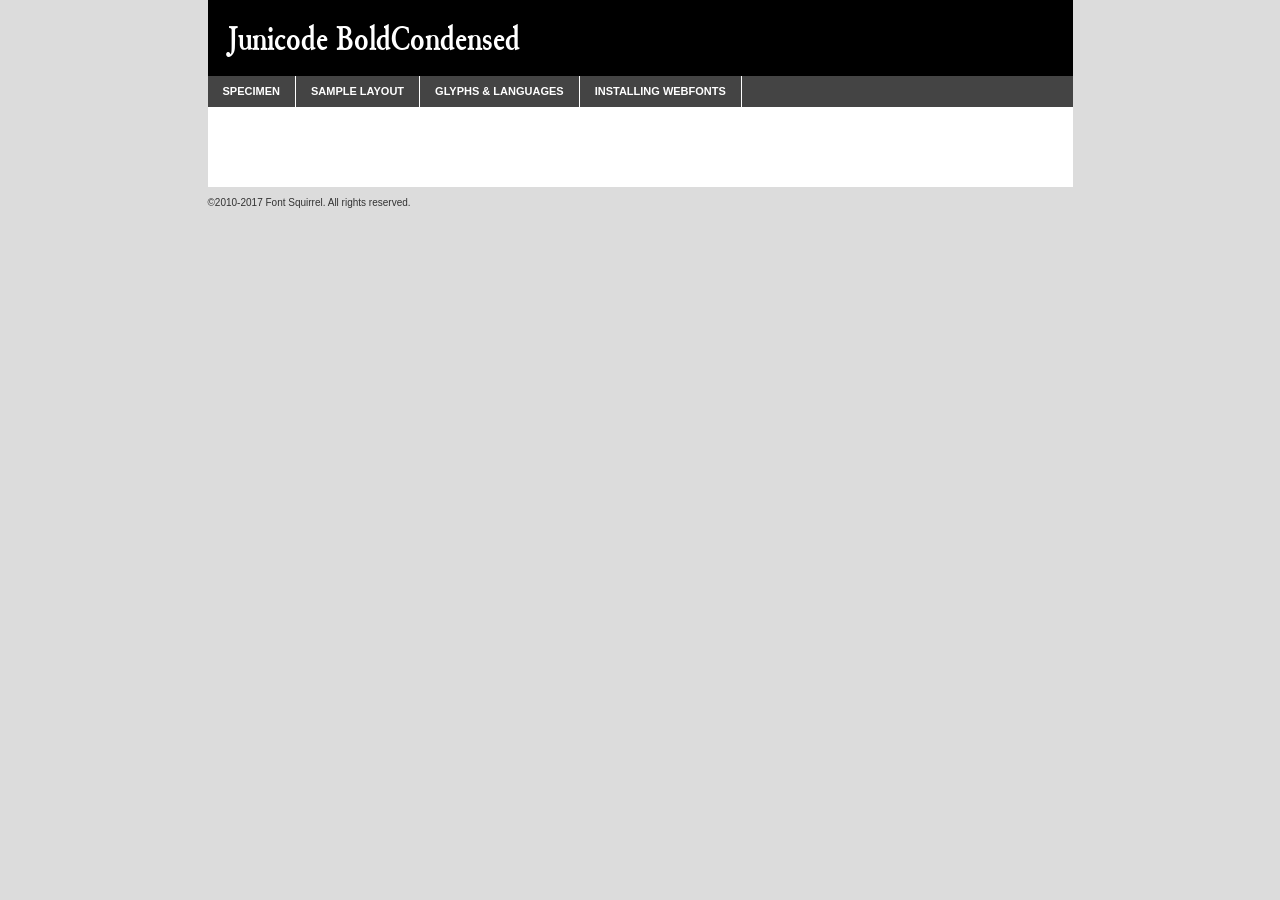
<file: fonte/junicode-boldcondensed-demo.html>
<!DOCTYPE html PUBLIC "-//W3C//DTD XHTML 1.0 Transitional//EN"
        "http://www.w3.org/TR/xhtml1/DTD/xhtml1-transitional.dtd">

<html xmlns="http://www.w3.org/1999/xhtml" xml:lang="en" lang="en">
<head>
    <meta http-equiv="Content-Type" content="text/html; charset=utf-8"/>
    <script src="http://ajax.googleapis.com/ajax/libs/jquery/1.7.2/jquery.min.js" type="text/javascript" charset="utf-8"></script>
    <script type="text/javascript">
		(function($) {
			$.fn.easyTabs = function(option) {
				var param = jQuery.extend({ fadeSpeed: 'fast', defaultContent: 1, activeClass: 'active' }, option);
				$(this).each(function() {
					var thisId = '#' + this.id;
					if ( param.defaultContent == '' )
					{
						param.defaultContent = 1;
					}
					if ( typeof param.defaultContent == 'number' )
					{
						var defaultTab = $(thisId + ' .tabs li:eq(' + (param.defaultContent - 1) + ') a').attr('href').substr(1);
					}
					else
					{
						var defaultTab = param.defaultContent;
					}
					$(thisId + ' .tabs li a').each(function() {
						var tabToHide = $(this).attr('href').substr(1);
						$('#' + tabToHide).addClass('easytabs-tab-content');
					});
					hideAll();
					changeContent(defaultTab);

					function hideAll() {$(thisId + ' .easytabs-tab-content').hide();}

					function changeContent(tabId)
					{
						hideAll();
						$(thisId + ' .tabs li').removeClass(param.activeClass);
						$(thisId + ' .tabs li a[href=#' + tabId + ']').closest('li').addClass(param.activeClass);
						if ( param.fadeSpeed != 'none' )
						{
							$(thisId + ' #' + tabId).fadeIn(param.fadeSpeed);
						}
						else
						{
							$(thisId + ' #' + tabId).show();
						}
					}

					$(thisId + ' .tabs li').click(function() {
						var tabId = $(this).find('a').attr('href').substr(1);
						changeContent(tabId);
						return false;
					});
				});
			}
		})(jQuery);
    </script>
    <link rel="stylesheet" href="specimen_files/specimen_stylesheet.css" type="text/css" charset="utf-8"/>
    <link rel="stylesheet" href="stylesheet.css" type="text/css" charset="utf-8"/>

    <style type="text/css">
        		body {
			font-family: 'junicodeboldcondensed';
        		}

            </style>

    <title>Junicode BoldCondensed Specimen</title>


    <script type="text/javascript" charset="utf-8">
		$(document).ready(function() {
			$('#container').easyTabs({ defaultContent: 1 });
		});
    </script>
</head>

<body>
<div id="container">
    <div id="header">
		Junicode BoldCondensed    </div>
    <ul class="tabs">
        <li><a href="#specimen">Specimen</a></li>
        <li><a href="#layout">Sample Layout</a></li>
                <li><a href="#glyphs">Glyphs &amp; Languages</a></li>
        <li><a href="#installing">Installing Webfonts</a></li>

    </ul>

    <div id="main_content">


        <div id="specimen">

            <div class="section">
                <div class="grid12 firstcol">
                    <div class="huge">AaBb</div>
                </div>
            </div>

            <div class="section">
                <div class="glyph_range">A&#x200B;B&#x200b;C&#x200b;D&#x200b;E&#x200b;F&#x200b;G&#x200b;H&#x200b;I&#x200b;J&#x200b;K&#x200b;L&#x200b;M&#x200b;N&#x200b;O&#x200b;P&#x200b;Q&#x200b;R&#x200b;S&#x200b;T&#x200b;U&#x200b;V&#x200b;W&#x200b;X&#x200b;Y&#x200b;Z&#x200b;a&#x200b;b&#x200b;c&#x200b;d&#x200b;e&#x200b;f&#x200b;g&#x200b;h&#x200b;i&#x200b;j&#x200b;k&#x200b;l&#x200b;m&#x200b;n&#x200b;o&#x200b;p&#x200b;q&#x200b;r&#x200b;s&#x200b;t&#x200b;u&#x200b;v&#x200b;w&#x200b;x&#x200b;y&#x200b;z&#x200b;1&#x200b;2&#x200b;3&#x200b;4&#x200b;5&#x200b;6&#x200b;7&#x200b;8&#x200b;9&#x200b;0&#x200b;&amp;&#x200b;.&#x200b;,&#x200b;?&#x200b;!&#x200b;&#64;&#x200b;(&#x200b;)&#x200b;#&#x200b;$&#x200b;%&#x200b;*&#x200b;+&#x200b;-&#x200b;=&#x200b;:&#x200b;;</div>
            </div>
            <div class="section">
                <div class="grid12 firstcol">
                    <table class="sample_table">
                        <tr>
                            <td>10</td>
                            <td class="size10">abcdefghijklmnopqrstuvwxyzABCDEFGHIJKLMNOPQRSTUVWXYZ0123456789abcdefghijklmnopqrstuvwxyzABCDEFGHIJKLMNOPQRSTUVWXYZ0123456789abcdefghijklmnopqrstuvwxyzABCDEFGHIJKLMNOPQRSTUVWXYZ</td>
                        </tr>
                        <tr>
                            <td>11</td>
                            <td class="size11">abcdefghijklmnopqrstuvwxyzABCDEFGHIJKLMNOPQRSTUVWXYZ0123456789abcdefghijklmnopqrstuvwxyzABCDEFGHIJKLMNOPQRSTUVWXYZ0123456789abcdefghijklmnopqrstuvwxyzABCDEFGHIJKLMNOPQRSTUVWXYZ</td>
                        </tr>
                        <tr>
                            <td>12</td>
                            <td class="size12">abcdefghijklmnopqrstuvwxyzABCDEFGHIJKLMNOPQRSTUVWXYZ0123456789abcdefghijklmnopqrstuvwxyzABCDEFGHIJKLMNOPQRSTUVWXYZ0123456789abcdefghijklmnopqrstuvwxyzABCDEFGHIJKLMNOPQRSTUVWXYZ</td>
                        </tr>
                        <tr>
                            <td>13</td>
                            <td class="size13">abcdefghijklmnopqrstuvwxyzABCDEFGHIJKLMNOPQRSTUVWXYZ0123456789abcdefghijklmnopqrstuvwxyzABCDEFGHIJKLMNOPQRSTUVWXYZ0123456789abcdefghijklmnopqrstuvwxyzABCDEFGHIJKLMNOPQRSTUVWXYZ</td>
                        </tr>
                        <tr>
                            <td>14</td>
                            <td class="size14">abcdefghijklmnopqrstuvwxyzABCDEFGHIJKLMNOPQRSTUVWXYZ0123456789abcdefghijklmnopqrstuvwxyzABCDEFGHIJKLMNOPQRSTUVWXYZ0123456789abcdefghijklmnopqrstuvwxyzABCDEFGHIJKLMNOPQRSTUVWXYZ</td>
                        </tr>
                        <tr>
                            <td>16</td>
                            <td class="size16">abcdefghijklmnopqrstuvwxyzABCDEFGHIJKLMNOPQRSTUVWXYZ0123456789abcdefghijklmnopqrstuvwxyzABCDEFGHIJKLMNOPQRSTUVWXYZ</td>
                        </tr>
                        <tr>
                            <td>18</td>
                            <td class="size18">abcdefghijklmnopqrstuvwxyzABCDEFGHIJKLMNOPQRSTUVWXYZ0123456789abcdefghijklmnopqrstuvwxyzABCDEFGHIJKLMNOPQRSTUVWXYZ</td>
                        </tr>
                        <tr>
                            <td>20</td>
                            <td class="size20">abcdefghijklmnopqrstuvwxyzABCDEFGHIJKLMNOPQRSTUVWXYZ0123456789abcdefghijklmnopqrstuvwxyzABCDEFGHIJKLMNOPQRSTUVWXYZ</td>
                        </tr>
                        <tr>
                            <td>24</td>
                            <td class="size24">abcdefghijklmnopqrstuvwxyzABCDEFGHIJKLMNOPQRSTUVWXYZ0123456789abcdefghijklmnopqrstuvwxyzABCDEFGHIJKLMNOPQRSTUVWXYZ</td>
                        </tr>
                        <tr>
                            <td>30</td>
                            <td class="size30">abcdefghijklmnopqrstuvwxyzABCDEFGHIJKLMNOPQRSTUVWXYZ0123456789abcdefghijklmnopqrstuvwxyzABCDEFGHIJKLMNOPQRSTUVWXYZ</td>
                        </tr>
                        <tr>
                            <td>36</td>
                            <td class="size36">abcdefghijklmnopqrstuvwxyzABCDEFGHIJKLMNOPQRSTUVWXYZ0123456789abcdefghijklmnopqrstuvwxyzABCDEFGHIJKLMNOPQRSTUVWXYZ</td>
                        </tr>
                        <tr>
                            <td>48</td>
                            <td class="size48">abcdefghijklmnopqrstuvwxyzABCDEFGHIJKLMNOPQRSTUVWXYZ0123456789abcdefghijklmnopqrstuvwxyzABCDEFGHIJKLMNOPQRSTUVWXYZ</td>
                        </tr>
                        <tr>
                            <td>60</td>
                            <td class="size60">abcdefghijklmnopqrstuvwxyzABCDEFGHIJKLMNOPQRSTUVWXYZ0123456789abcdefghijklmnopqrstuvwxyzABCDEFGHIJKLMNOPQRSTUVWXYZ</td>
                        </tr>
                        <tr>
                            <td>72</td>
                            <td class="size72">abcdefghijklmnopqrstuvwxyzABCDEFGHIJKLMNOPQRSTUVWXYZ0123456789abcdefghijklmnopqrstuvwxyzABCDEFGHIJKLMNOPQRSTUVWXYZ</td>
                        </tr>
                        <tr>
                            <td>90</td>
                            <td class="size90">abcdefghijklmnopqrstuvwxyzABCDEFGHIJKLMNOPQRSTUVWXYZ0123456789abcdefghijklmnopqrstuvwxyzABCDEFGHIJKLMNOPQRSTUVWXYZ</td>
                        </tr>
                    </table>

                </div>

            </div>


            <div class="section" id="bodycomparison">


                <div id="xheight">
                    <div class="fontbody">&#x25FC;&#x25FC;&#x25FC;&#x25FC;&#x25FC;&#x25FC;&#x25FC;&#x25FC;&#x25FC;&#x25FC;&#x25FC;&#x25FC;&#x25FC;&#x25FC;&#x25FC;&#x25FC;&#x25FC;&#x25FC;&#x25FC;&#x25FC;&#x25FC;&#x25FC;&#x25FC;&#x25FC;&#x25FC;&#x25FC;&#x25FC;&#x25FC;&#x25FC;&#x25FC;&#x25FC;&#x25FC;&#x25FC;&#x25FC;&#x25FC;&#x25FC;&#x25FC;&#x25FC;&#x25FC;&#x25FC;&#x25FC;&#x25FC;&#x25FC;&#x25FC;&#x25FC;&#x25FC;&#x25FC;&#x25FC;&#x25FC;&#x25FC;&#x25FC;&#x25FC;&#x25FC;&#x25FC;&#x25FC;&#x25FC;&#x25FC;&#x25FC;&#x25FC;&#x25FC;&#x25FC;&#x25FC;&#x25FC;&#x25FC;&#x25FC;&#x25FC;&#x25FC;&#x25FC;&#x25FC;&#x25FC;&#x25FC;&#x25FC;&#x25FC;&#x25FC;&#x25FC;&#x25FC;&#x25FC;&#x25FC;&#x25FC;&#x25FC;&#x25FC;&#x25FC;&#x25FC;&#x25FC;&#x25FC;&#x25FC;&#x25FC;&#x25FC;&#x25FC;&#x25FC;&#x25FC;&#x25FC;&#x25FC;&#x25FC;&#x25FC;&#x25FC;&#x25FC;&#x25FC;&#x25FC;body</div>
                    <div class="arialbody">body</div>
                    <div class="verdanabody">body</div>
                    <div class="georgiabody">body</div>
                </div>
                <div class="fontbody" style="z-index:1">
                    body<span>Junicode BoldCondensed</span>
                </div>
                <div class="arialbody" style="z-index:1">
                    body<span>Arial</span>
                </div>
                <div class="verdanabody" style="z-index:1">
                    body<span>Verdana</span>
                </div>
                <div class="georgiabody" style="z-index:1">
                    body<span>Georgia</span>
                </div>


            </div>


            <div class="section psample psample_row1" id="">

                <div class="grid2 firstcol">
                    <p class="size10"><span>10.</span>Aenean lacinia bibendum nulla sed consectetur. Fusce dapibus, tellus ac cursus commodo, tortor mauris condimentum nibh, ut fermentum massa justo sit amet risus. Nullam id dolor id nibh ultricies vehicula ut id elit. Cum sociis natoque penatibus et magnis dis parturient montes, nascetur ridiculus mus. Nulla vitae elit libero, a pharetra augue.</p>

                </div>
                <div class="grid3">
                    <p class="size11"><span>11.</span>Aenean lacinia bibendum nulla sed consectetur. Fusce dapibus, tellus ac cursus commodo, tortor mauris condimentum nibh, ut fermentum massa justo sit amet risus. Nullam id dolor id nibh ultricies vehicula ut id elit. Cum sociis natoque penatibus et magnis dis parturient montes, nascetur ridiculus mus. Nulla vitae elit libero, a pharetra augue.</p>

                </div>
                <div class="grid3">
                    <p class="size12"><span>12.</span>Aenean lacinia bibendum nulla sed consectetur. Fusce dapibus, tellus ac cursus commodo, tortor mauris condimentum nibh, ut fermentum massa justo sit amet risus. Nullam id dolor id nibh ultricies vehicula ut id elit. Cum sociis natoque penatibus et magnis dis parturient montes, nascetur ridiculus mus. Nulla vitae elit libero, a pharetra augue.</p>

                </div>
                <div class="grid4">
                    <p class="size13"><span>13.</span>Aenean lacinia bibendum nulla sed consectetur. Fusce dapibus, tellus ac cursus commodo, tortor mauris condimentum nibh, ut fermentum massa justo sit amet risus. Nullam id dolor id nibh ultricies vehicula ut id elit. Cum sociis natoque penatibus et magnis dis parturient montes, nascetur ridiculus mus. Nulla vitae elit libero, a pharetra augue.</p>

                </div>
                <div class="white_blend"></div>

            </div>
            <div class="section psample psample_row2" id="">
                <div class="grid3 firstcol">
                    <p class="size14"><span>14.</span>Aenean lacinia bibendum nulla sed consectetur. Fusce dapibus, tellus ac cursus commodo, tortor mauris condimentum nibh, ut fermentum massa justo sit amet risus. Nullam id dolor id nibh ultricies vehicula ut id elit. Cum sociis natoque penatibus et magnis dis parturient montes, nascetur ridiculus mus. Nulla vitae elit libero, a pharetra augue.</p>

                </div>
                <div class="grid4">
                    <p class="size16"><span>16.</span>Aenean lacinia bibendum nulla sed consectetur. Fusce dapibus, tellus ac cursus commodo, tortor mauris condimentum nibh, ut fermentum massa justo sit amet risus. Nullam id dolor id nibh ultricies vehicula ut id elit. Cum sociis natoque penatibus et magnis dis parturient montes, nascetur ridiculus mus. Nulla vitae elit libero, a pharetra augue.</p>

                </div>
                <div class="grid5">
                    <p class="size18"><span>18.</span>Aenean lacinia bibendum nulla sed consectetur. Fusce dapibus, tellus ac cursus commodo, tortor mauris condimentum nibh, ut fermentum massa justo sit amet risus. Nullam id dolor id nibh ultricies vehicula ut id elit. Cum sociis natoque penatibus et magnis dis parturient montes, nascetur ridiculus mus. Nulla vitae elit libero, a pharetra augue.</p>

                </div>

                <div class="white_blend"></div>

            </div>

            <div class="section psample psample_row3" id="">
                <div class="grid5 firstcol">
                    <p class="size20"><span>20.</span>Aenean lacinia bibendum nulla sed consectetur. Fusce dapibus, tellus ac cursus commodo, tortor mauris condimentum nibh, ut fermentum massa justo sit amet risus. Nullam id dolor id nibh ultricies vehicula ut id elit. Cum sociis natoque penatibus et magnis dis parturient montes, nascetur ridiculus mus. Nulla vitae elit libero, a pharetra augue.</p>
                </div>
                <div class="grid7">
                    <p class="size24"><span>24.</span>Aenean lacinia bibendum nulla sed consectetur. Fusce dapibus, tellus ac cursus commodo, tortor mauris condimentum nibh, ut fermentum massa justo sit amet risus. Nullam id dolor id nibh ultricies vehicula ut id elit. Cum sociis natoque penatibus et magnis dis parturient montes, nascetur ridiculus mus. Nulla vitae elit libero, a pharetra augue.</p>
                </div>

                <div class="white_blend"></div>

            </div>

            <div class="section psample psample_row4" id="">
                <div class="grid12 firstcol">
                    <p class="size30"><span>30.</span>Aenean lacinia bibendum nulla sed consectetur. Fusce dapibus, tellus ac cursus commodo, tortor mauris condimentum nibh, ut fermentum massa justo sit amet risus. Nullam id dolor id nibh ultricies vehicula ut id elit. Cum sociis natoque penatibus et magnis dis parturient montes, nascetur ridiculus mus. Nulla vitae elit libero, a pharetra augue.</p>
                </div>
                <div class="white_blend"></div>

            </div>


            <div class="section psample psample_row1 fullreverse">
                <div class="grid2 firstcol">
                    <p class="size10"><span>10.</span>Aenean lacinia bibendum nulla sed consectetur. Fusce dapibus, tellus ac cursus commodo, tortor mauris condimentum nibh, ut fermentum massa justo sit amet risus. Nullam id dolor id nibh ultricies vehicula ut id elit. Cum sociis natoque penatibus et magnis dis parturient montes, nascetur ridiculus mus. Nulla vitae elit libero, a pharetra augue.</p>

                </div>
                <div class="grid3">
                    <p class="size11"><span>11.</span>Aenean lacinia bibendum nulla sed consectetur. Fusce dapibus, tellus ac cursus commodo, tortor mauris condimentum nibh, ut fermentum massa justo sit amet risus. Nullam id dolor id nibh ultricies vehicula ut id elit. Cum sociis natoque penatibus et magnis dis parturient montes, nascetur ridiculus mus. Nulla vitae elit libero, a pharetra augue.</p>

                </div>
                <div class="grid3">
                    <p class="size12"><span>12.</span>Aenean lacinia bibendum nulla sed consectetur. Fusce dapibus, tellus ac cursus commodo, tortor mauris condimentum nibh, ut fermentum massa justo sit amet risus. Nullam id dolor id nibh ultricies vehicula ut id elit. Cum sociis natoque penatibus et magnis dis parturient montes, nascetur ridiculus mus. Nulla vitae elit libero, a pharetra augue.</p>

                </div>
                <div class="grid4">
                    <p class="size13"><span>13.</span>Aenean lacinia bibendum nulla sed consectetur. Fusce dapibus, tellus ac cursus commodo, tortor mauris condimentum nibh, ut fermentum massa justo sit amet risus. Nullam id dolor id nibh ultricies vehicula ut id elit. Cum sociis natoque penatibus et magnis dis parturient montes, nascetur ridiculus mus. Nulla vitae elit libero, a pharetra augue.</p>

                </div>
                <div class="black_blend"></div>

            </div>

            <div class="section psample psample_row2 fullreverse">
                <div class="grid3 firstcol">
                    <p class="size14"><span>14.</span>Aenean lacinia bibendum nulla sed consectetur. Fusce dapibus, tellus ac cursus commodo, tortor mauris condimentum nibh, ut fermentum massa justo sit amet risus. Nullam id dolor id nibh ultricies vehicula ut id elit. Cum sociis natoque penatibus et magnis dis parturient montes, nascetur ridiculus mus. Nulla vitae elit libero, a pharetra augue.</p>

                </div>
                <div class="grid4">
                    <p class="size16"><span>16.</span>Aenean lacinia bibendum nulla sed consectetur. Fusce dapibus, tellus ac cursus commodo, tortor mauris condimentum nibh, ut fermentum massa justo sit amet risus. Nullam id dolor id nibh ultricies vehicula ut id elit. Cum sociis natoque penatibus et magnis dis parturient montes, nascetur ridiculus mus. Nulla vitae elit libero, a pharetra augue.</p>

                </div>
                <div class="grid5">
                    <p class="size18"><span>18.</span>Aenean lacinia bibendum nulla sed consectetur. Fusce dapibus, tellus ac cursus commodo, tortor mauris condimentum nibh, ut fermentum massa justo sit amet risus. Nullam id dolor id nibh ultricies vehicula ut id elit. Cum sociis natoque penatibus et magnis dis parturient montes, nascetur ridiculus mus. Nulla vitae elit libero, a pharetra augue.</p>

                </div>
                <div class="black_blend"></div>

            </div>

            <div class="section psample fullreverse psample_row3" id="">
                <div class="grid5 firstcol">
                    <p class="size20"><span>20.</span>Aenean lacinia bibendum nulla sed consectetur. Fusce dapibus, tellus ac cursus commodo, tortor mauris condimentum nibh, ut fermentum massa justo sit amet risus. Nullam id dolor id nibh ultricies vehicula ut id elit. Cum sociis natoque penatibus et magnis dis parturient montes, nascetur ridiculus mus. Nulla vitae elit libero, a pharetra augue.</p>
                </div>
                <div class="grid7">
                    <p class="size24"><span>24.</span>Aenean lacinia bibendum nulla sed consectetur. Fusce dapibus, tellus ac cursus commodo, tortor mauris condimentum nibh, ut fermentum massa justo sit amet risus. Nullam id dolor id nibh ultricies vehicula ut id elit. Cum sociis natoque penatibus et magnis dis parturient montes, nascetur ridiculus mus. Nulla vitae elit libero, a pharetra augue.</p>
                </div>

                <div class="black_blend"></div>

            </div>

            <div class="section psample fullreverse psample_row4" id="" style="border-bottom: 20px #000 solid;">
                <div class="grid12 firstcol">
                    <p class="size30"><span>30.</span>Aenean lacinia bibendum nulla sed consectetur. Fusce dapibus, tellus ac cursus commodo, tortor mauris condimentum nibh, ut fermentum massa justo sit amet risus. Nullam id dolor id nibh ultricies vehicula ut id elit. Cum sociis natoque penatibus et magnis dis parturient montes, nascetur ridiculus mus. Nulla vitae elit libero, a pharetra augue.</p>
                </div>
                <div class="black_blend"></div>

            </div>


        </div>

        <div id="layout">

            <div class="section">

                <div class="grid12 firstcol">
                    <h1>Lorem Ipsum Dolor</h1>
                    <h2>Etiam porta sem malesuada magna mollis euismod</h2>

                    <p class="byline">By <a href="#link">Aenean Lacinia</a></p>
                </div>
            </div>
            <div class="section">
                <div class="grid8 firstcol">
                    <p class="large">Donec sed odio dui. Morbi leo risus, porta ac consectetur ac, vestibulum at eros. Fusce dapibus, tellus ac cursus commodo, tortor mauris condimentum nibh, ut fermentum massa justo sit amet risus. </p>


                    <h3>Pellentesque ornare sem</h3>

                    <p>Maecenas sed diam eget risus varius blandit sit amet non magna. Maecenas faucibus mollis interdum. Donec ullamcorper nulla non metus auctor fringilla. Nullam id dolor id nibh ultricies vehicula ut id elit. Nullam id dolor id nibh ultricies vehicula ut id elit. </p>

                    <p>Aenean eu leo quam. Pellentesque ornare sem lacinia quam venenatis vestibulum. Lorem ipsum dolor sit amet, consectetur adipiscing elit. Cum sociis natoque penatibus et magnis dis parturient montes, nascetur ridiculus mus. </p>

                    <p>Nulla vitae elit libero, a pharetra augue. Praesent commodo cursus magna, vel scelerisque nisl consectetur et. Aenean lacinia bibendum nulla sed consectetur. </p>

                    <p>Nullam quis risus eget urna mollis ornare vel eu leo. Nullam quis risus eget urna mollis ornare vel eu leo. Maecenas sed diam eget risus varius blandit sit amet non magna. Donec ullamcorper nulla non metus auctor fringilla. </p>

                    <h3>Cras mattis consectetur</h3>

                    <p>Aenean eu leo quam. Pellentesque ornare sem lacinia quam venenatis vestibulum. Aenean lacinia bibendum nulla sed consectetur. Integer posuere erat a ante venenatis dapibus posuere velit aliquet. Cras mattis consectetur purus sit amet fermentum. </p>

                    <p>Nullam id dolor id nibh ultricies vehicula ut id elit. Nullam quis risus eget urna mollis ornare vel eu leo. Cras mattis consectetur purus sit amet fermentum.</p>
                </div>

                <div class="grid4 sidebar">

                    <div class="box reverse">
                        <p class="last">Nullam quis risus eget urna mollis ornare vel eu leo. Donec ullamcorper nulla non metus auctor fringilla. Cras mattis consectetur purus sit amet fermentum. Sed posuere consectetur est at lobortis. Lorem ipsum dolor sit amet, consectetur adipiscing elit. </p>
                    </div>

                    <p class="caption">Maecenas sed diam eget risus varius.</p>

                    <p>Vestibulum id ligula porta felis euismod semper. Integer posuere erat a ante venenatis dapibus posuere velit aliquet. Vestibulum id ligula porta felis euismod semper. Sed posuere consectetur est at lobortis. Maecenas sed diam eget risus varius blandit sit amet non magna. Fusce dapibus, tellus ac cursus commodo, tortor mauris condimentum nibh, ut fermentum massa justo sit amet risus. </p>


                    <p>Duis mollis, est non commodo luctus, nisi erat porttitor ligula, eget lacinia odio sem nec elit. Aenean lacinia bibendum nulla sed consectetur. Vivamus sagittis lacus vel augue laoreet rutrum faucibus dolor auctor. Aenean lacinia bibendum nulla sed consectetur. Nullam quis risus eget urna mollis ornare vel eu leo. </p>

                    <p>Praesent commodo cursus magna, vel scelerisque nisl consectetur et. Donec ullamcorper nulla non metus auctor fringilla. Maecenas faucibus mollis interdum. Fusce dapibus, tellus ac cursus commodo, tortor mauris condimentum nibh, ut fermentum massa justo sit amet risus. </p>

                </div>
            </div>

        </div>


		

        <div id="glyphs">
            <div class="section">
                <div class="grid12 firstcol">

                    <h1>Language Support</h1>
                    <p>The subset of Junicode BoldCondensed in this kit supports the following languages:<br/>

						Albanian, Basque, Breton, Chamorro, Danish, Dutch, English, Faroese, Finnish, French, Frisian, Galician, German, Icelandic, Italian, Malagasy, Norwegian, Portuguese, Spanish, Alsatian, Aragonese, Arapaho, Arrernte, Asturian, Aymara, Bislama, Cebuano, Corsican, Fijian, French_creole, Genoese, Gilbertese, Greenlandic, Haitian_creole, Hiligaynon, Hmong, Hopi, Ibanag, Iloko_ilokano, Indonesian, Interglossa_glosa, Interlingua, Irish_gaelic, Jerriais, Lojban, Lombard, Luxembourgeois, Manx, Mohawk, Norfolk_pitcairnese, Occitan, Oromo, Pangasinan, Papiamento, Piedmontese, Potawatomi, Rhaeto-romance, Romansh, Rotokas, Sami_lule, Samoan, Sardinian, Scots_gaelic, Seychelles_creole, Shona, Sicilian, Somali, Southern_ndebele, Swahili, Swati_swazi, Tagalog_filipino_pilipino, Tetum, Tok_pisin, Uyghur_latinized, Volapuk, Walloon, Warlpiri, Xhosa, Yapese, Zulu, Latinbasic, Ubasic, Demo                    </p>
                    <h1>Glyph Chart</h1>
                    <p>The subset of Junicode BoldCondensed in this kit includes all the glyphs listed below. Unicode entities are included above each glyph to help you insert individual characters into your layout.</p>
                    <div id="glyph_chart">

						                            																				                                <div><p>&amp;#13;</p>&#13;</div>
																				                                <div><p>&amp;#32;</p>&#32;</div>
																				                                <div><p>&amp;#33;</p>&#33;</div>
																				                                <div><p>&amp;#34;</p>&#34;</div>
																				                                <div><p>&amp;#35;</p>&#35;</div>
																				                                <div><p>&amp;#36;</p>&#36;</div>
																				                                <div><p>&amp;#37;</p>&#37;</div>
																				                                <div><p>&amp;#38;</p>&#38;</div>
																				                                <div><p>&amp;#39;</p>&#39;</div>
																				                                <div><p>&amp;#40;</p>&#40;</div>
																				                                <div><p>&amp;#41;</p>&#41;</div>
																				                                <div><p>&amp;#42;</p>&#42;</div>
																				                                <div><p>&amp;#43;</p>&#43;</div>
																				                                <div><p>&amp;#44;</p>&#44;</div>
																				                                <div><p>&amp;#45;</p>&#45;</div>
																				                                <div><p>&amp;#46;</p>&#46;</div>
																				                                <div><p>&amp;#47;</p>&#47;</div>
																				                                <div><p>&amp;#48;</p>&#48;</div>
																				                                <div><p>&amp;#49;</p>&#49;</div>
																				                                <div><p>&amp;#50;</p>&#50;</div>
																				                                <div><p>&amp;#51;</p>&#51;</div>
																				                                <div><p>&amp;#52;</p>&#52;</div>
																				                                <div><p>&amp;#53;</p>&#53;</div>
																				                                <div><p>&amp;#54;</p>&#54;</div>
																				                                <div><p>&amp;#55;</p>&#55;</div>
																				                                <div><p>&amp;#56;</p>&#56;</div>
																				                                <div><p>&amp;#57;</p>&#57;</div>
																				                                <div><p>&amp;#58;</p>&#58;</div>
																				                                <div><p>&amp;#59;</p>&#59;</div>
																				                                <div><p>&amp;#60;</p>&#60;</div>
																				                                <div><p>&amp;#61;</p>&#61;</div>
																				                                <div><p>&amp;#62;</p>&#62;</div>
																				                                <div><p>&amp;#63;</p>&#63;</div>
																				                                <div><p>&amp;#64;</p>&#64;</div>
																				                                <div><p>&amp;#65;</p>&#65;</div>
																				                                <div><p>&amp;#66;</p>&#66;</div>
																				                                <div><p>&amp;#67;</p>&#67;</div>
																				                                <div><p>&amp;#68;</p>&#68;</div>
																				                                <div><p>&amp;#69;</p>&#69;</div>
																				                                <div><p>&amp;#70;</p>&#70;</div>
																				                                <div><p>&amp;#71;</p>&#71;</div>
																				                                <div><p>&amp;#72;</p>&#72;</div>
																				                                <div><p>&amp;#73;</p>&#73;</div>
																				                                <div><p>&amp;#74;</p>&#74;</div>
																				                                <div><p>&amp;#75;</p>&#75;</div>
																				                                <div><p>&amp;#76;</p>&#76;</div>
																				                                <div><p>&amp;#77;</p>&#77;</div>
																				                                <div><p>&amp;#78;</p>&#78;</div>
																				                                <div><p>&amp;#79;</p>&#79;</div>
																				                                <div><p>&amp;#80;</p>&#80;</div>
																				                                <div><p>&amp;#81;</p>&#81;</div>
																				                                <div><p>&amp;#82;</p>&#82;</div>
																				                                <div><p>&amp;#83;</p>&#83;</div>
																				                                <div><p>&amp;#84;</p>&#84;</div>
																				                                <div><p>&amp;#85;</p>&#85;</div>
																				                                <div><p>&amp;#86;</p>&#86;</div>
																				                                <div><p>&amp;#87;</p>&#87;</div>
																				                                <div><p>&amp;#88;</p>&#88;</div>
																				                                <div><p>&amp;#89;</p>&#89;</div>
																				                                <div><p>&amp;#90;</p>&#90;</div>
																				                                <div><p>&amp;#91;</p>&#91;</div>
																				                                <div><p>&amp;#92;</p>&#92;</div>
																				                                <div><p>&amp;#93;</p>&#93;</div>
																				                                <div><p>&amp;#94;</p>&#94;</div>
																				                                <div><p>&amp;#95;</p>&#95;</div>
																				                                <div><p>&amp;#96;</p>&#96;</div>
																				                                <div><p>&amp;#97;</p>&#97;</div>
																				                                <div><p>&amp;#98;</p>&#98;</div>
																				                                <div><p>&amp;#99;</p>&#99;</div>
																				                                <div><p>&amp;#100;</p>&#100;</div>
																				                                <div><p>&amp;#101;</p>&#101;</div>
																				                                <div><p>&amp;#102;</p>&#102;</div>
																				                                <div><p>&amp;#103;</p>&#103;</div>
																				                                <div><p>&amp;#104;</p>&#104;</div>
																				                                <div><p>&amp;#105;</p>&#105;</div>
																				                                <div><p>&amp;#106;</p>&#106;</div>
																				                                <div><p>&amp;#107;</p>&#107;</div>
																				                                <div><p>&amp;#108;</p>&#108;</div>
																				                                <div><p>&amp;#109;</p>&#109;</div>
																				                                <div><p>&amp;#110;</p>&#110;</div>
																				                                <div><p>&amp;#111;</p>&#111;</div>
																				                                <div><p>&amp;#112;</p>&#112;</div>
																				                                <div><p>&amp;#113;</p>&#113;</div>
																				                                <div><p>&amp;#114;</p>&#114;</div>
																				                                <div><p>&amp;#115;</p>&#115;</div>
																				                                <div><p>&amp;#116;</p>&#116;</div>
																				                                <div><p>&amp;#117;</p>&#117;</div>
																				                                <div><p>&amp;#118;</p>&#118;</div>
																				                                <div><p>&amp;#119;</p>&#119;</div>
																				                                <div><p>&amp;#120;</p>&#120;</div>
																				                                <div><p>&amp;#121;</p>&#121;</div>
																				                                <div><p>&amp;#122;</p>&#122;</div>
																				                                <div><p>&amp;#123;</p>&#123;</div>
																				                                <div><p>&amp;#124;</p>&#124;</div>
																				                                <div><p>&amp;#125;</p>&#125;</div>
																				                                <div><p>&amp;#126;</p>&#126;</div>
																				                                <div><p>&amp;#160;</p>&#160;</div>
																				                                <div><p>&amp;#161;</p>&#161;</div>
																				                                <div><p>&amp;#162;</p>&#162;</div>
																				                                <div><p>&amp;#163;</p>&#163;</div>
																				                                <div><p>&amp;#164;</p>&#164;</div>
																				                                <div><p>&amp;#165;</p>&#165;</div>
																				                                <div><p>&amp;#166;</p>&#166;</div>
																				                                <div><p>&amp;#167;</p>&#167;</div>
																				                                <div><p>&amp;#168;</p>&#168;</div>
																				                                <div><p>&amp;#169;</p>&#169;</div>
																				                                <div><p>&amp;#170;</p>&#170;</div>
																				                                <div><p>&amp;#171;</p>&#171;</div>
																				                                <div><p>&amp;#172;</p>&#172;</div>
																				                                <div><p>&amp;#173;</p>&#173;</div>
																				                                <div><p>&amp;#174;</p>&#174;</div>
																				                                <div><p>&amp;#175;</p>&#175;</div>
																				                                <div><p>&amp;#176;</p>&#176;</div>
																				                                <div><p>&amp;#177;</p>&#177;</div>
																				                                <div><p>&amp;#178;</p>&#178;</div>
																				                                <div><p>&amp;#179;</p>&#179;</div>
																				                                <div><p>&amp;#180;</p>&#180;</div>
																				                                <div><p>&amp;#181;</p>&#181;</div>
																				                                <div><p>&amp;#182;</p>&#182;</div>
																				                                <div><p>&amp;#183;</p>&#183;</div>
																				                                <div><p>&amp;#184;</p>&#184;</div>
																				                                <div><p>&amp;#185;</p>&#185;</div>
																				                                <div><p>&amp;#186;</p>&#186;</div>
																				                                <div><p>&amp;#187;</p>&#187;</div>
																				                                <div><p>&amp;#188;</p>&#188;</div>
																				                                <div><p>&amp;#189;</p>&#189;</div>
																				                                <div><p>&amp;#190;</p>&#190;</div>
																				                                <div><p>&amp;#191;</p>&#191;</div>
																				                                <div><p>&amp;#192;</p>&#192;</div>
																				                                <div><p>&amp;#193;</p>&#193;</div>
																				                                <div><p>&amp;#194;</p>&#194;</div>
																				                                <div><p>&amp;#195;</p>&#195;</div>
																				                                <div><p>&amp;#196;</p>&#196;</div>
																				                                <div><p>&amp;#197;</p>&#197;</div>
																				                                <div><p>&amp;#198;</p>&#198;</div>
																				                                <div><p>&amp;#199;</p>&#199;</div>
																				                                <div><p>&amp;#200;</p>&#200;</div>
																				                                <div><p>&amp;#201;</p>&#201;</div>
																				                                <div><p>&amp;#202;</p>&#202;</div>
																				                                <div><p>&amp;#203;</p>&#203;</div>
																				                                <div><p>&amp;#204;</p>&#204;</div>
																				                                <div><p>&amp;#205;</p>&#205;</div>
																				                                <div><p>&amp;#206;</p>&#206;</div>
																				                                <div><p>&amp;#207;</p>&#207;</div>
																				                                <div><p>&amp;#208;</p>&#208;</div>
																				                                <div><p>&amp;#209;</p>&#209;</div>
																				                                <div><p>&amp;#210;</p>&#210;</div>
																				                                <div><p>&amp;#211;</p>&#211;</div>
																				                                <div><p>&amp;#212;</p>&#212;</div>
																				                                <div><p>&amp;#213;</p>&#213;</div>
																				                                <div><p>&amp;#214;</p>&#214;</div>
																				                                <div><p>&amp;#215;</p>&#215;</div>
																				                                <div><p>&amp;#216;</p>&#216;</div>
																				                                <div><p>&amp;#217;</p>&#217;</div>
																				                                <div><p>&amp;#218;</p>&#218;</div>
																				                                <div><p>&amp;#219;</p>&#219;</div>
																				                                <div><p>&amp;#220;</p>&#220;</div>
																				                                <div><p>&amp;#221;</p>&#221;</div>
																				                                <div><p>&amp;#222;</p>&#222;</div>
																				                                <div><p>&amp;#223;</p>&#223;</div>
																				                                <div><p>&amp;#224;</p>&#224;</div>
																				                                <div><p>&amp;#225;</p>&#225;</div>
																				                                <div><p>&amp;#226;</p>&#226;</div>
																				                                <div><p>&amp;#227;</p>&#227;</div>
																				                                <div><p>&amp;#228;</p>&#228;</div>
																				                                <div><p>&amp;#229;</p>&#229;</div>
																				                                <div><p>&amp;#230;</p>&#230;</div>
																				                                <div><p>&amp;#231;</p>&#231;</div>
																				                                <div><p>&amp;#232;</p>&#232;</div>
																				                                <div><p>&amp;#233;</p>&#233;</div>
																				                                <div><p>&amp;#234;</p>&#234;</div>
																				                                <div><p>&amp;#235;</p>&#235;</div>
																				                                <div><p>&amp;#236;</p>&#236;</div>
																				                                <div><p>&amp;#237;</p>&#237;</div>
																				                                <div><p>&amp;#238;</p>&#238;</div>
																				                                <div><p>&amp;#239;</p>&#239;</div>
																				                                <div><p>&amp;#240;</p>&#240;</div>
																				                                <div><p>&amp;#241;</p>&#241;</div>
																				                                <div><p>&amp;#242;</p>&#242;</div>
																				                                <div><p>&amp;#243;</p>&#243;</div>
																				                                <div><p>&amp;#244;</p>&#244;</div>
																				                                <div><p>&amp;#245;</p>&#245;</div>
																				                                <div><p>&amp;#246;</p>&#246;</div>
																				                                <div><p>&amp;#247;</p>&#247;</div>
																				                                <div><p>&amp;#248;</p>&#248;</div>
																				                                <div><p>&amp;#249;</p>&#249;</div>
																				                                <div><p>&amp;#250;</p>&#250;</div>
																				                                <div><p>&amp;#251;</p>&#251;</div>
																				                                <div><p>&amp;#252;</p>&#252;</div>
																				                                <div><p>&amp;#253;</p>&#253;</div>
																				                                <div><p>&amp;#254;</p>&#254;</div>
																				                                <div><p>&amp;#255;</p>&#255;</div>
																				                                <div><p>&amp;#338;</p>&#338;</div>
																				                                <div><p>&amp;#339;</p>&#339;</div>
																				                                <div><p>&amp;#376;</p>&#376;</div>
																				                                <div><p>&amp;#710;</p>&#710;</div>
																				                                <div><p>&amp;#732;</p>&#732;</div>
																				                                <div><p>&amp;#8192;</p>&#8192;</div>
																				                                <div><p>&amp;#8193;</p>&#8193;</div>
																				                                <div><p>&amp;#8194;</p>&#8194;</div>
																				                                <div><p>&amp;#8195;</p>&#8195;</div>
																				                                <div><p>&amp;#8196;</p>&#8196;</div>
																				                                <div><p>&amp;#8197;</p>&#8197;</div>
																				                                <div><p>&amp;#8198;</p>&#8198;</div>
																				                                <div><p>&amp;#8199;</p>&#8199;</div>
																				                                <div><p>&amp;#8200;</p>&#8200;</div>
																				                                <div><p>&amp;#8201;</p>&#8201;</div>
																				                                <div><p>&amp;#8202;</p>&#8202;</div>
																				                                <div><p>&amp;#8208;</p>&#8208;</div>
																				                                <div><p>&amp;#8209;</p>&#8209;</div>
																				                                <div><p>&amp;#8210;</p>&#8210;</div>
																				                                <div><p>&amp;#8211;</p>&#8211;</div>
																				                                <div><p>&amp;#8212;</p>&#8212;</div>
																				                                <div><p>&amp;#8216;</p>&#8216;</div>
																				                                <div><p>&amp;#8217;</p>&#8217;</div>
																				                                <div><p>&amp;#8218;</p>&#8218;</div>
																				                                <div><p>&amp;#8220;</p>&#8220;</div>
																				                                <div><p>&amp;#8221;</p>&#8221;</div>
																				                                <div><p>&amp;#8222;</p>&#8222;</div>
																				                                <div><p>&amp;#8226;</p>&#8226;</div>
																				                                <div><p>&amp;#8230;</p>&#8230;</div>
																				                                <div><p>&amp;#8239;</p>&#8239;</div>
																				                                <div><p>&amp;#8249;</p>&#8249;</div>
																				                                <div><p>&amp;#8250;</p>&#8250;</div>
																				                                <div><p>&amp;#8287;</p>&#8287;</div>
																				                                <div><p>&amp;#8364;</p>&#8364;</div>
																				                                <div><p>&amp;#8482;</p>&#8482;</div>
																				                                <div><p>&amp;#9724;</p>&#9724;</div>
																				                                <div><p>&amp;#64257;</p>&#64257;</div>
																				                                <div><p>&amp;#64258;</p>&#64258;</div>
																				                                <div><p>&amp;#64259;</p>&#64259;</div>
																				                                <div><p>&amp;#64260;</p>&#64260;</div>
																																                    </div>
                </div>


            </div>
        </div>


        <div id="specs">

        </div>

        <div id="installing">
            <div class="section">
                <div class="grid7 firstcol">
                    <h1>Installing Webfonts</h1>

                    <p>Webfonts are supported by all major browser platforms but not all in the same way. There are currently four different font formats that must be included in order to target all browsers. This includes TTF, WOFF, EOT and SVG.</p>

                    <h2>1. Upload your webfonts</h2>
                    <p>You must upload your webfont kit to your website. They should be in or near the same directory as your CSS files.</p>

                    <h2>2. Include the webfont stylesheet</h2>
                    <p>A special CSS @font-face declaration helps the various browsers select the appropriate font it needs without causing you a bunch of headaches. Learn more about this syntax by reading the <a href="https://www.fontspring.com/blog/further-hardening-of-the-bulletproof-syntax">Fontspring blog post</a> about it. The code for it is as follows:</p>


                    <code>
                        @font-face{
                        font-family: 'MyWebFont';
                        src: url('WebFont.eot');
                        src: url('WebFont.eot?#iefix') format('embedded-opentype'),
                        url('WebFont.woff') format('woff'),
                        url('WebFont.ttf') format('truetype'),
                        url('WebFont.svg#webfont') format('svg');
                        }
                    </code>

                    <p>We've already gone ahead and generated the code for you. All you have to do is link to the stylesheet in your HTML, like this:</p>
                    <code>&lt;link rel=&quot;stylesheet&quot; href=&quot;stylesheet.css&quot; type=&quot;text/css&quot; charset=&quot;utf-8&quot; /&gt;</code>

                    <h2>3. Modify your own stylesheet</h2>
                    <p>To take advantage of your new fonts, you must tell your stylesheet to use them. Look at the original @font-face declaration above and find the property called "font-family." The name linked there will be what you use to reference the font. Prepend that webfont name to the font stack in the "font-family" property, inside the selector you want to change. For example:</p>
                    <code>p { font-family: 'WebFont', Arial, sans-serif; }</code>

                    <h2>4. Test</h2>
                    <p>Getting webfonts to work cross-browser <em>can</em> be tricky. Use the information in the sidebar to help you if you find that fonts aren't loading in a particular browser.</p>
                </div>

                <div class="grid5 sidebar">
                    <div class="box">
                        <h2>Troubleshooting<br/>Font-Face Problems</h2>
                        <p>Having trouble getting your webfonts to load in your new website? Here are some tips to sort out what might be the problem.</p>

                        <h3>Fonts not showing in any browser</h3>

                        <p>This sounds like you need to work on the plumbing. You either did not upload the fonts to the correct directory, or you did not link the fonts properly in the CSS. If you've confirmed that all this is correct and you still have a problem, take a look at your .htaccess file and see if requests are getting intercepted.</p>

                        <h3>Fonts not loading in iPhone or iPad</h3>

                        <p>The most common problem here is that you are serving the fonts from an IIS server. IIS refuses to serve files that have unknown MIME types. If that is the case, you must set the MIME type for SVG to "image/svg+xml" in the server settings. Follow these instructions from Microsoft if you need help.</p>

                        <h3>Fonts not loading in Firefox</h3>

                        <p>The primary reason for this failure? You are still using a version Firefox older than 3.5. So upgrade already! If that isn't it, then you are very likely serving fonts from a different domain. Firefox requires that all font assets be served from the same domain. Lastly it is possible that you need to add WOFF to your list of MIME types (if you are serving via IIS.)</p>

                        <h3>Fonts not loading in IE</h3>

                        <p>Are you looking at Internet Explorer on an actual Windows machine or are you cheating by using a service like Adobe BrowserLab? Many of these screenshot services do not render @font-face for IE. Best to test it on a real machine.</p>

                        <h3>Fonts not loading in IE9</h3>

                        <p>IE9, like Firefox, requires that fonts be served from the same domain as the website. Make sure that is the case.</p>
                    </div>
                </div>
            </div>

        </div>

    </div>
    <div id="footer">
        <p>&copy;2010-2017 Font Squirrel. All rights reserved.</p>
    </div>
</div>
</body>
</html>
</file>
<file: fonte/specimen_files/specimen_stylesheet.css>
@import url('grid_12-825-55-15.css');

/*  
	CSS Reset by Eric Meyer - Released under Public Domain
    http://meyerweb.com/eric/tools/css/reset/
*/
html, body, div, span, applet, object, iframe,
h1, h2, h3, h4, h5, h6, p, blockquote, pre,
a, abbr, acronym, address, big, cite, code,
del, dfn, em, font, img, ins, kbd, q, s, samp,
small, strike, strong, sub, sup, tt, var,
b, u, i, center, dl, dt, dd, ol, ul, li,
fieldset, form, label, legend, table,
caption, tbody, tfoot, thead, tr, th, td {
	margin:         0;
	padding:        0;
	border:         0;
	outline:        0;
	font-size:      100%;
	vertical-align: baseline;
	background:     transparent;
}

body {
	line-height: 1;
}

ol, ul {
	list-style: none;
}

blockquote, q {
	quotes: none;
}

blockquote:before, blockquote:after,
q:before, q:after {
	content: '';
	content: none;
}

:focus {
	outline: 0;
}

ins {
	text-decoration: none;
}

del {
	text-decoration: line-through;
}

table {
	border-collapse: collapse;
	border-spacing:  0;
}


body {
	color:            #000;
	background-color: #dcdcdc;
}

a {
	text-decoration: none;
	color:           #1883ba;
}

h1 {
	font-size:     32px;
	font-weight:   normal;
	font-style:    normal;
	margin-bottom: 18px;
}

h2 {
	font-size: 18px;
}

#container {
	width:  865px;
	margin: 0px auto;
}


#header {
	padding:          20px;
	font-size:        36px;
	background-color: #000;
	color:            #fff;
}

#header span {
	color: #666;
}

#main_content {
	background-color: #fff;
	padding:          60px 20px 20px;
}


#footer p {
	margin:         0;
	padding-top:    10px;
	padding-bottom: 50px;
	color:          #333;
	font:           10px Arial, sans-serif;
}

.tabs {
	width:            100%;
	height:           31px;
	background-color: #444;
}

.tabs li {
	float:            left;
	margin:           0;
	overflow:         hidden;
	background-color: #444;
}

.tabs li a {
	display:         block;
	color:           #fff;
	text-decoration: none;
	font:            bold 11px/11px 'Arial';
	text-transform:  uppercase;
	padding:         10px 15px;
	border-right:    1px solid #fff;
}

.tabs li a:hover {
	background-color: #00b3ff;

}

.tabs li.active a {
	color:            #000;
	background-color: #fff;
}


div.huge {

	font-size:      300px;
	line-height:    1em;
	padding:        0;
	letter-spacing: -.02em;
	overflow:       hidden;
}

div.glyph_range {
	font-size:   72px;
	line-height: 1.1em;
}

.size10 {
	font-size: 10px;
}

.size11 {
	font-size: 11px;
}

.size12 {
	font-size: 12px;
}

.size13 {
	font-size: 13px;
}

.size14 {
	font-size: 14px;
}

.size16 {
	font-size: 16px;
}

.size18 {
	font-size: 18px;
}

.size20 {
	font-size: 20px;
}

.size24 {
	font-size: 24px;
}

.size30 {
	font-size: 30px;
}

.size36 {
	font-size: 36px;
}

.size48 {
	font-size: 48px;
}

.size60 {
	font-size: 60px;
}

.size72 {
	font-size: 72px;
}

.size90 {
	font-size: 90px;
}


.psample_row1 {
	height: 120px;
}

.psample_row1 {
	height: 120px;
}

.psample_row2 {
	height: 160px;
}

.psample_row3 {
	height: 160px;
}

.psample_row4 {
	height: 160px;
}

.psample {
	overflow: hidden;
	position: relative;
}

.psample p {
	line-height: 1.3em;
	display:     block;
	overflow:    hidden;
	margin:      0;
}

.psample span {
	margin-right: .5em;
}

.white_blend {
	width:            100%;
	height:           61px;
	background-image: url([data-uri]);
	position:         absolute;
	bottom:           0;
}

.black_blend {
	width:            100%;
	height:           61px;
	background-image: url([data-uri]);
	position:         absolute;
	bottom:           0;
}

.fullreverse {
	background:    #000 !important;
	color:         #fff !important;
	margin-left:   -20px;
	padding-left:  20px;
	margin-right:  -20px;
	padding-right: 20px;
	padding:       20px;
	margin-bottom: 0;
}


.sample_table td {
	padding-top:    3px;
	padding-bottom: 5px;
	padding-left:   5px;
	vertical-align: middle;
	line-height:    1.2em;
}

.sample_table td:first-child {
	background-color: #eee;
	text-align:       right;
	padding-right:    5px;
	padding-left:     0;
	padding:          5px;
	font:             11px/12px 'Courier New', Courier, mono;
}

code {
	white-space:      pre;
	background-color: #eee;
	display:          block;
	padding:          10px;
	margin-bottom:    18px;
	overflow:         auto;
}


.bottom, .last {
	margin-bottom:  0 !important;
	padding-bottom: 0 !important;
}

.box {
	padding:       18px;
	margin-bottom: 18px;
	background:    #eee;
}

.reverse, .reversed {
	background: #000 !important;
	color:      #fff !important;
	border:     none !important;
}

#bodycomparison {
	position:    relative;
	overflow:    hidden;
	font-size:   72px;
	height:      90px;
	white-space: nowrap;
}

#bodycomparison div {
	font-size:   72px;
	line-height: 90px;
	display:     inline;
	margin:      0 15px 0 0;
	padding:     0;
}

#bodycomparison div span {
	font:     10px Arial;
	position: absolute;
	left:     0;
}

#xheight {
	float:       none;
	position:    absolute;
	color:       #d9f3ff;
	font-size:   72px;
	line-height: 90px;
}

.fontbody {
	position: relative;
}

.arialbody {
	font-family: Arial;
	position:    relative;
}

.verdanabody {
	font-family: Verdana;
	position:    relative;
}

.georgiabody {
	font-family: Georgia;
	position:    relative;
}

/* @group Layout page
 */

#layout h1 {
	font-size:   36px;
	line-height: 42px;
	font-weight: normal;
	font-style:  normal;
}

#layout h2 {
	font-size:   24px;
	line-height: 23px;
	font-weight: normal;
	font-style:  normal;
}

#layout h3 {
	font-size:   22px;
	line-height: 1.4em;
	margin-top:  1em;
	font-weight: normal;
	font-style:  normal;
}


#layout p.byline {
	font-size:     12px;
	margin-top:    18px;
	line-height:   12px;
	margin-bottom: 0;
}

#layout p {
	font-size:     14px;
	line-height:   21px;
	margin-bottom: .5em;
}

#layout p.large {
	font-size:   18px;
	line-height: 26px;
}

#layout .sidebar p {
	font-size:   12px;
	line-height: 1.4em;
}

#layout p.caption {
	font-size:     10px;
	margin-top:    -16px;
	margin-bottom: 18px;
}

/* @end */

/* @group Glyphs */

#glyph_chart div {
	background-color: #d9f3ff;
	color:            black;
	float:            left;
	font-size:        36px;
	height:           1.2em;
	line-height:      1.2em;
	margin-bottom:    1px;
	margin-right:     1px;
	text-align:       center;
	width:            1.2em;
	position:         relative;
	padding:          .6em .2em .2em;
}

#glyph_chart div p {
	position:         absolute;
	left:             0;
	top:              0;
	display:          block;
	text-align:       center;
	font:             bold 9px Arial, sans-serif;
	background-color: #3a768f;
	width:            100%;
	color:            #fff;
	padding:          2px 0;
}


#glyphs h1 {
	font-family: Arial, sans-serif;
}

/* @end */

/* @group Installing */

#installing {
	font: 13px Arial, sans-serif;
}

#installing p,
#glyphs p {
	line-height:   1.2em;
	margin-bottom: 18px;
	font:          13px Arial, sans-serif;
}


#installing h3 {
	font-size:  15px;
	margin-top: 18px;
}

/* @end */

#rendering h1 {
	font-family: Arial, sans-serif;
}

.render_table td {
	font:           11px 'Courier New', Courier, mono;
	vertical-align: middle;
}
</file>
<file: fonte/stylesheet.css>
/*! Generated by Font Squirrel (https://www.fontsquirrel.com) on July 25, 2026 */



@font-face {
    font-family: 'junicodeboldcondensed';
    src: url('junicode-boldcondensed-webfont.woff2') format('woff2'),
         url('junicode-boldcondensed-webfont.woff') format('woff');
    font-weight: normal;
    font-style: normal;

}
</file>
